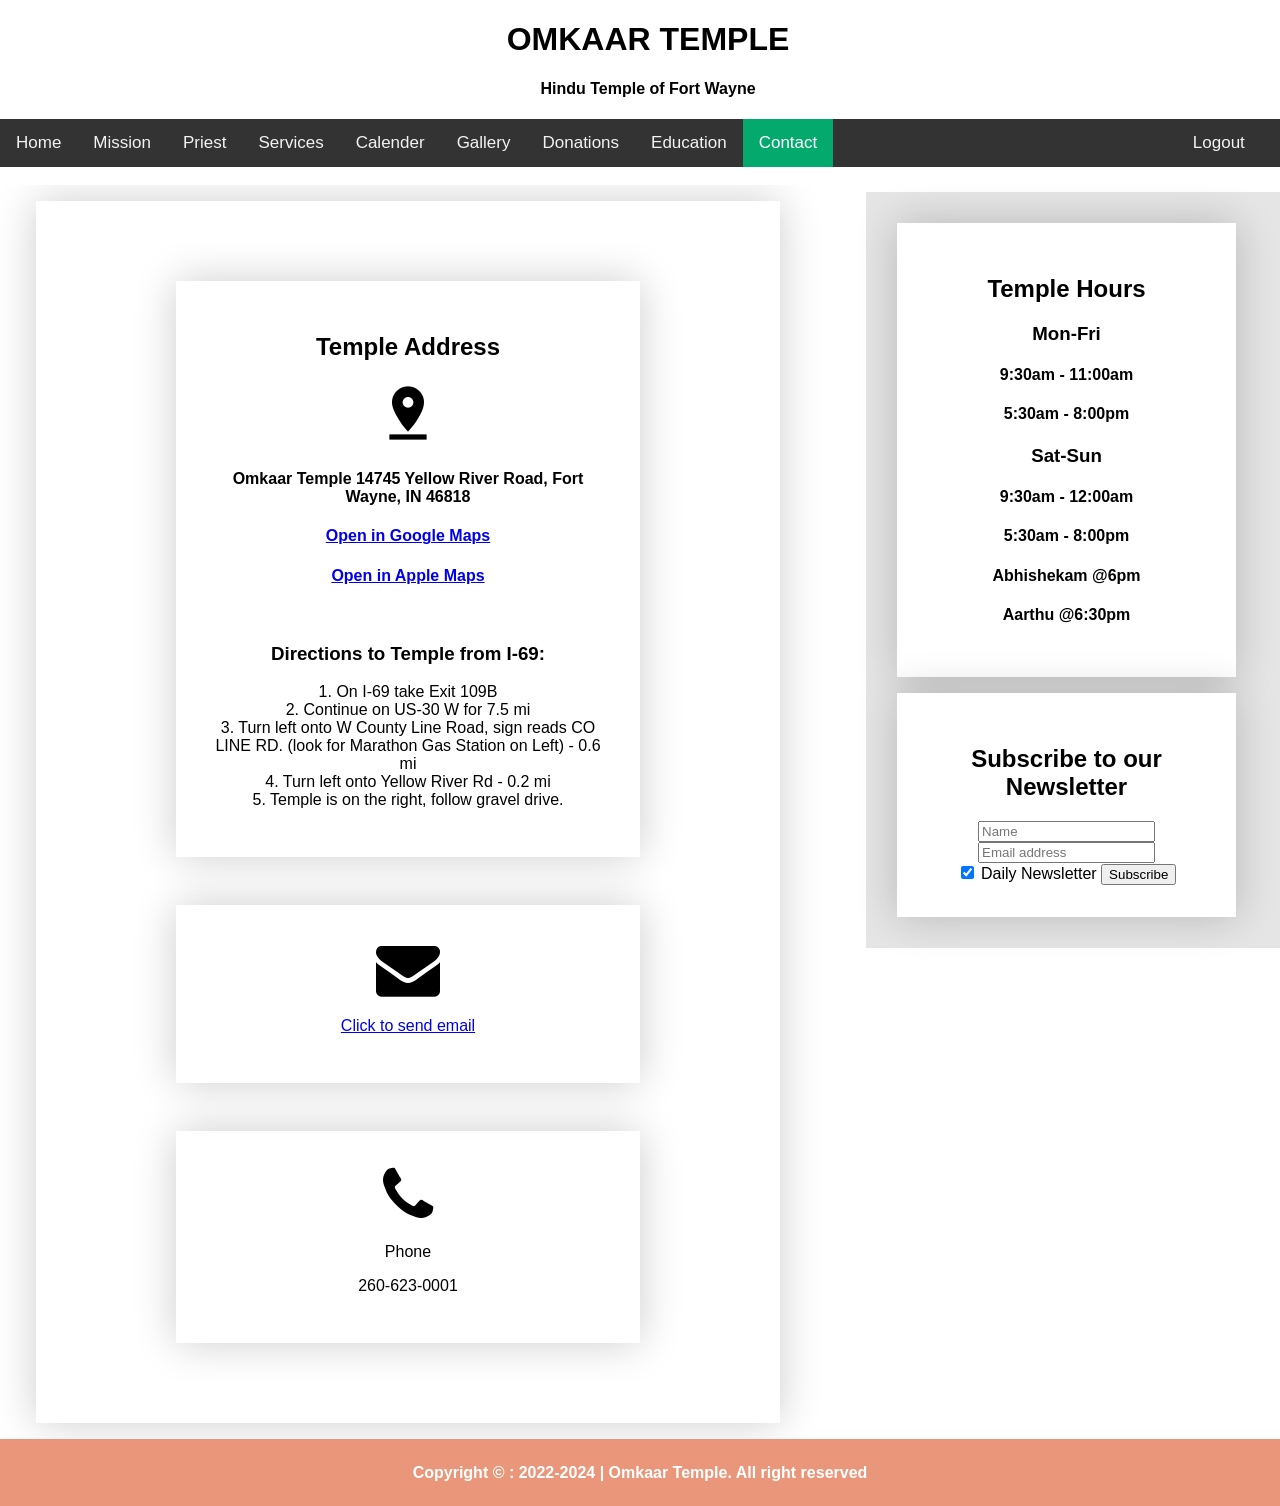
<file: Frontend/contact.html>
<!DOCTYPE html>
<html>
<head>
<meta name="viewport" content="width=device-width, initial-scale=1">
<meta charset="UTF-8">
<link rel="shortcut icon" href="/assets/favicon.ico">
<link rel="stylesheet" href="https://cdnjs.cloudflare.com/ajax/libs/font-awesome/4.7.0/css/font-awesome.min.css">
<link href="https://fonts.googleapis.com/icon?family=Material+Icons" rel="stylesheet">

<style>
body {
  margin: 0;
  font-family: Arial, Helvetica, sans-serif;
}

.topnav {
  overflow: hidden;
  background-color: #333;
}

.topnav a {
  float: left;
  color: #f2f2f2;
  text-align: center;
  padding: 14px 16px;
  text-decoration: none;
  font-size: 17px;
}

.topnav a:hover {
  background-color: #ddd;
  color: black;
}

.topnav a.active {
  background-color: #04AA6D;
  color: white;
}
.topnav-right {
  float: right;
 margin:0 1.5%;
}
.container {
    width: 275px;
    max-width: 275px;
    margin: 1rem;
    padding: 2rem;
    box-shadow: 0 0 40px rgba(0, 0, 0, 0.2);
    border-radius: var(--border-radius);
    background: #ffffff;
}
.main_container{
    width: 680px;
    max-width: 680px;
    margin: 1rem;
    padding: 2rem;
    box-shadow: 0 0 40px rgba(0, 0, 0, 0.2);
    border-radius: var(--border-radius);
    background: #ffffff;
}
.container_sub{
    width: 400px;
    max-width: 400px;
    margin: 3rem;
    position:center;
    padding: 2rem;
    box-shadow: 0 0 40px rgba(0, 0, 0, 0.2);
    border-radius: var(--border-radius);
    background: #ffffff;
    
}

.right {
  background-color: #e5e5e5;
  float: right;
  width: 30%;
  padding: 15px;
  margin-top: 7px;
  text-align: center;
}
.main {
  float: left;
  width: 60%;
  padding: 0 20px;
}
footer {
  text-align: center;
  padding: 3px;
  background-color: DarkSalmon;
  color: white;
}
.float-container {
    border: 3px solid #fff;
    padding: 20px;
}








</style>
</head>
<body>
    <div style="padding-left:16px">
        <h1 align= "center" font-family="monospace">OMKAAR TEMPLE</h1>
        <h4 align= "center" font-family="monospace">Hindu Temple of Fort Wayne</h2>
      </div>


<div class="topnav">


    <a  href="home.php">Home</a>
    <a  href="mission.php">Mission</a>
    <a href="priest.php">Priest</a>
    <a  href="services.php">Services</a>
    <a href="calender.php">Calender</a>
    <a href="gallery.php">Gallery</a>
    <a href="donation.php">Donations</a>
    <a href="education.php">Education</a>
    <a class="active" href="contact.php">Contact</a>
    <div class="topnav-right">
      <a  href="../auth/login.php">Logout</a>
    </div> 
 
</div>

<br>

<!-- main part of the code-->

<div style="overflow:auto">

<div class=" main">
    <div class="main_container">
   
    
        <center>

        <div class="container_sub">
            <center><h2>Temple Address</h2>
            <i class="material-icons" style="font-size:64px">pin_drop</i>
            <h4>Omkaar Temple 14745 Yellow River Road, Fort Wayne, IN 46818</h4>
            <h4><a href="https://www.google.com/maps/place/Omkaar+Temple/@41.117634,-85.333675,17z/data=!3m1!4b1!4m6!3m5!1s0x8815de98058d4389:0xbacc97d8d7f4dbaa!8m2!3d41.117634!4d-85.333675!16s%2Fg%2F1q5bm99pl">Open in Google Maps</a></h4>
            <h4><a href="https://maps.apple.com/?address=14745%20Yellow%20River%20Rd,%20Fort%20Wayne,%20IN%20%2046818,%20United%20States&auid=18339372791188327544&ll=41.115716,-85.333863&lsp=9902&q=Omkaar%20Temple&_ext=CjIKBQgEEOIBCgQIBRADCgQIBhB9CgQIChAACgQIUhAHCgQIVRAQCgQIWRAGCgUIpAEQARImKbOk7Zo8jkRAMY0arbG/VVXAOTF6E/dij0RAQbOQ1VX8VFXAUAM%3D">Open in Apple Maps</a></h4>
        
    
        <br>
        <p ><h3>Directions to Temple from I-69:</h3>
            1. On I-69 take Exit 109B<br>
            2. Continue on US-30 W for 7.5 mi<br>
            3. Turn left onto W County Line Road, sign reads CO LINE RD. (look for Marathon Gas Station on Left) - 0.6 mi<br>
            4. Turn left onto Yellow River Rd - 0.2 mi<br>
            5. Temple is on the right, follow gravel drive.</p>
          </div>

    <div class="container_sub">
    <center><i class="fa fa-envelope"  style="font-size:64px"></i>
    <p><a href="contact@omkaartemple.org">Click to send email</a></p></center>
    </div>

    <div class="container_sub">
        <center><i class="fa fa-phone"  style="font-size:64px"></i>
            <p>Phone</p>
        <p>260-623-0001</p></center>
        </div>

        

    </center>











</div>
</div>


<!-- side conatiner-->
<div class="right">
  <div class="container">
  <h2>Temple Hours</h2>
  <h3><b>Mon-Fri</b></h3>
  <h4>9:30am - 11:00am</h4>
  <h4>5:30am - 8:00pm</h4>
  <h3><b>Sat-Sun</b></h3>
  <h4>9:30am - 12:00am</h4>
  <h4>5:30am - 8:00pm</h4>
  <h4>Abhishekam @6pm</h4>
  <h4>Aarthu @6:30pm</h4>
</div>

  
  <form action="action_page.php">
    <div class="container">
      <h2>Subscribe to our Newsletter</h2>
      <input type="text" placeholder="Name" name="name" required>
      <input type="text" placeholder="Email address" name="mail" required>
      <br>
      <label>
        <input type="checkbox" checked="checked" name="subscribe"> Daily Newsletter
      </label>
   
      <input type="submit" value="Subscribe">
    </div>
  </form>
</div>
</div>
  


<footer>
  
    <h4> Copyright &copy; : 2022-2024 | Omkaar Temple. All right reserved </h4>
  </footer>
   
    
    
  
    
    
    
 






</body>
</html>
</file>
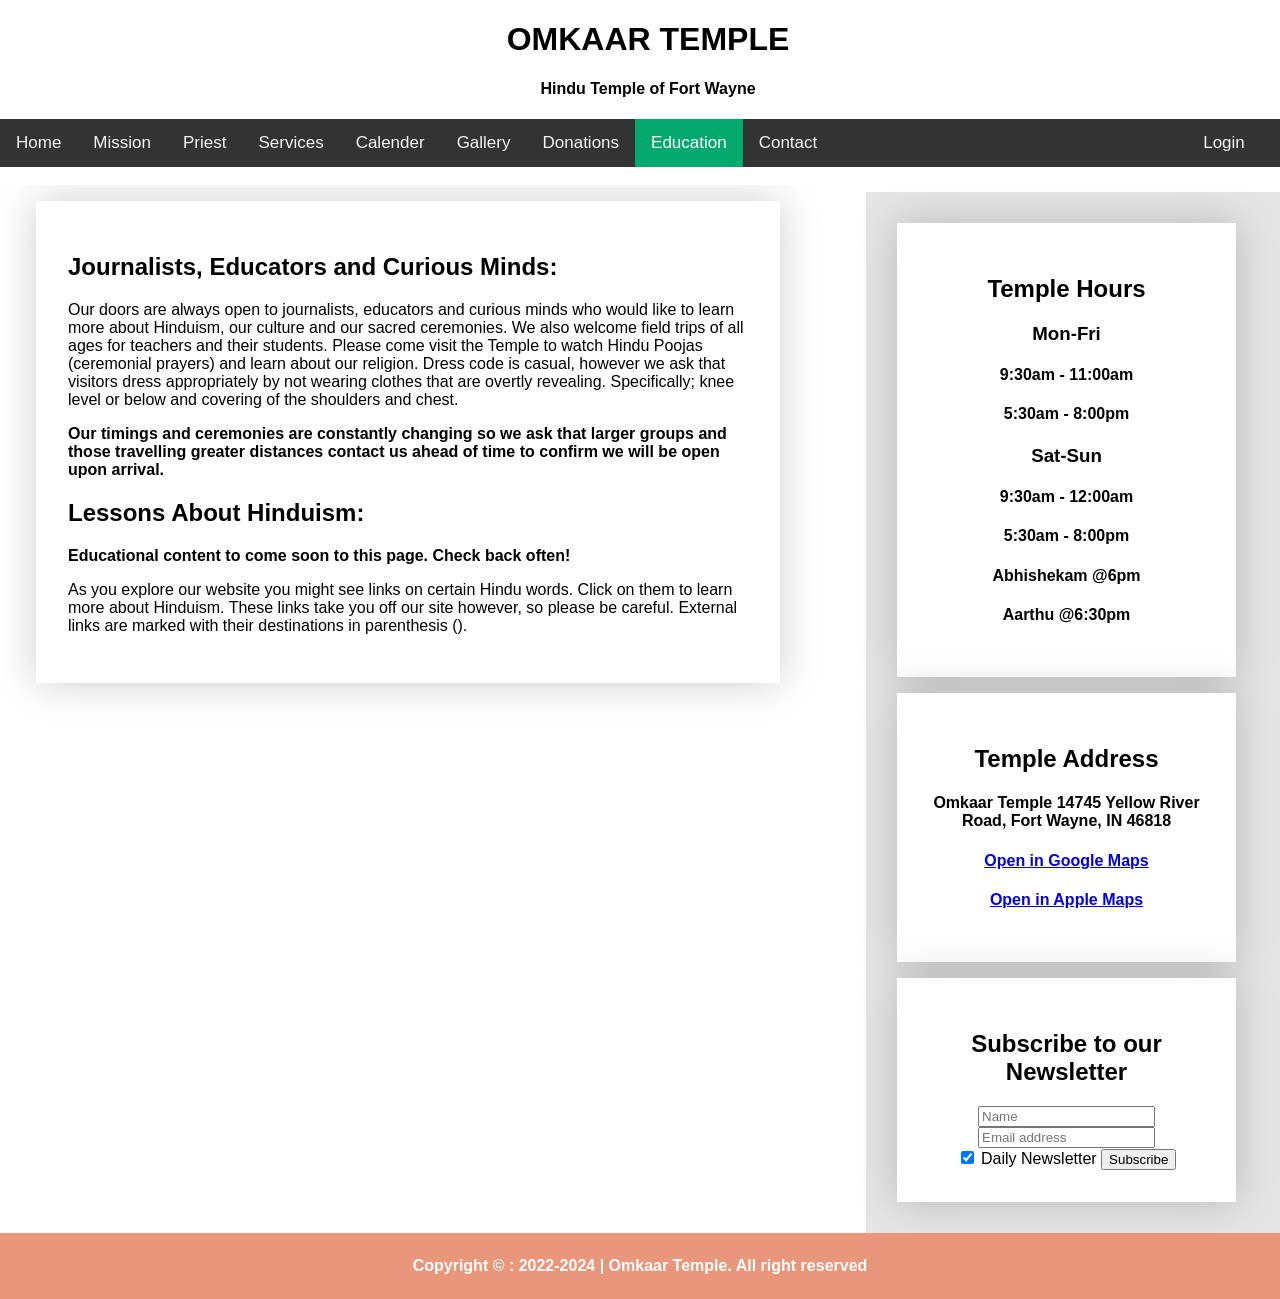
<file: Frontend/education.html>
<!DOCTYPE html>
<html>
<head>
<meta name="viewport" content="width=device-width, initial-scale=1">
<meta charset="UTF-8">
<link rel="shortcut icon" href="/assets/favicon.ico">



<style>
body {
  margin: 0;
  font-family: Arial, Helvetica, sans-serif;
}

.topnav {
  overflow: hidden;
  background-color: #333;
}

.topnav a {
  float: left;
  color: #f2f2f2;
  text-align: center;
  padding: 14px 16px;
  text-decoration: none;
  font-size: 17px;
}

.topnav a:hover {
  background-color: #ddd;
  color: black;
}

.topnav a.active {
  background-color: #04AA6D;
  color: white;
}
.topnav-right {
  float: right;
 margin:0 1.5%;
}
.container {
    width: 275px;
    max-width: 275px;
    margin: 1rem;
    padding: 2rem;
    box-shadow: 0 0 40px rgba(0, 0, 0, 0.2);
    border-radius: var(--border-radius);
    background: #ffffff;
}
.main_container{
    width: 680px;
    max-width: 680px;
    margin: 1rem;
    padding: 2rem;
    box-shadow: 0 0 40px rgba(0, 0, 0, 0.2);
    border-radius: var(--border-radius);
    background: #ffffff;
}
.right {
  background-color: #e5e5e5;
  float: right;
  width: 30%;
  padding: 15px;
  margin-top: 7px;
  text-align: center;
}
.main {
  float: left;
  width: 60%;
  padding: 0 20px;
}
footer {
  text-align: center;
  padding: 3px;
  background-color: DarkSalmon;
  color: white;
}
</style>
</head>
<body>
    <div style="padding-left:16px">
        <h1 align= "center" font-family="monospace">OMKAAR TEMPLE</h1>
        <h4 align= "center" font-family="monospace">Hindu Temple of Fort Wayne</h2>
      </div>
<div class="topnav">
    <a  href="home.html">Home</a>
    <a  href="mission.html">Mission</a>
    <a  href="priest.html">Priest</a>
    <a href="services.html">Services</a>
    <a href="calender.html">Calender</a>
    <a href="gallery.html">Gallery</a>
    <a href="donation.html">Donations</a>
    <a class="active" href="education.html">Education</a>
    <a href="contact.html">Contact</a>
    <div class="topnav-right">
      <a  href="index.html">Login</a>
  </div> 
 
</div>

<br>
<div style="overflow:auto">

<div class=" main">
     <div class="main_container">

     
    <h2> Journalists, Educators and Curious Minds:    </h2>
    <p>Our doors are always open to journalists, educators and curious minds who would like to learn more about Hinduism, our culture and our sacred ceremonies. We also welcome field trips of all ages for teachers and their students. Please come visit the Temple to watch Hindu Poojas (ceremonial prayers) and learn about our religion. Dress code is casual, however we ask that visitors dress appropriately by not wearing clothes that are overtly revealing. Specifically; knee level or below and covering of the shoulders and chest.</p>
    <p><b>Our timings and ceremonies are constantly changing so we ask that larger groups and those travelling greater distances contact us ahead of time to confirm we will be open upon arrival.</b></p>
    <h2>Lessons About Hinduism:</h2>
 <p><b>Educational content to come soon to this page. Check back often!</b></p>
<p>As you explore our website you might see links on certain Hindu words. Click on them to learn more about Hinduism. These links take you off our site however, so please be careful. External links are marked with their destinations in parenthesis ().</p> 
</div>
</div>

<div class="right">
  <div class="container">
  <h2>Temple Hours</h2>
  <h3><b>Mon-Fri</b></h3>
  <h4>9:30am - 11:00am</h4>
  <h4>5:30am - 8:00pm</h4>
  <h3><b>Sat-Sun</b></h3>
  <h4>9:30am - 12:00am</h4>
  <h4>5:30am - 8:00pm</h4>
  <h4>Abhishekam @6pm</h4>
  <h4>Aarthu @6:30pm</h4>
</div>

  <div class="container">
    <h2>Temple Address</h2>
    <h4>Omkaar Temple 14745 Yellow River Road, Fort Wayne, IN 46818</h4>
    <h4><a href="https://www.google.com/maps/place/Omkaar+Temple/@41.117634,-85.333675,17z/data=!3m1!4b1!4m6!3m5!1s0x8815de98058d4389:0xbacc97d8d7f4dbaa!8m2!3d41.117634!4d-85.333675!16s%2Fg%2F1q5bm99pl">Open in Google Maps</a></h4>
    <h4><a href="https://maps.apple.com/?address=14745%20Yellow%20River%20Rd,%20Fort%20Wayne,%20IN%20%2046818,%20United%20States&auid=18339372791188327544&ll=41.115716,-85.333863&lsp=9902&q=Omkaar%20Temple&_ext=CjIKBQgEEOIBCgQIBRADCgQIBhB9CgQIChAACgQIUhAHCgQIVRAQCgQIWRAGCgUIpAEQARImKbOk7Zo8jkRAMY0arbG/VVXAOTF6E/dij0RAQbOQ1VX8VFXAUAM%3D">Open in Apple Maps</a></h4>
    
  </div>
  <form action="action_page.php">
    <div class="container">
      <h2>Subscribe to our Newsletter</h2>
      <input type="text" placeholder="Name" name="name" required>
      <input type="text" placeholder="Email address" name="mail" required>
      <br>
      <label>
        <input type="checkbox" checked="checked" name="subscribe"> Daily Newsletter
      </label>
   
      <input type="submit" value="Subscribe">
    </div>
  </form>
</div>
</div>
  


<footer>
  
    <h4> Copyright &copy; : 2022-2024 | Omkaar Temple. All right reserved </h4>
  </footer>
   
    
    
  
    
    
    
 






</body>
</html>
</file>
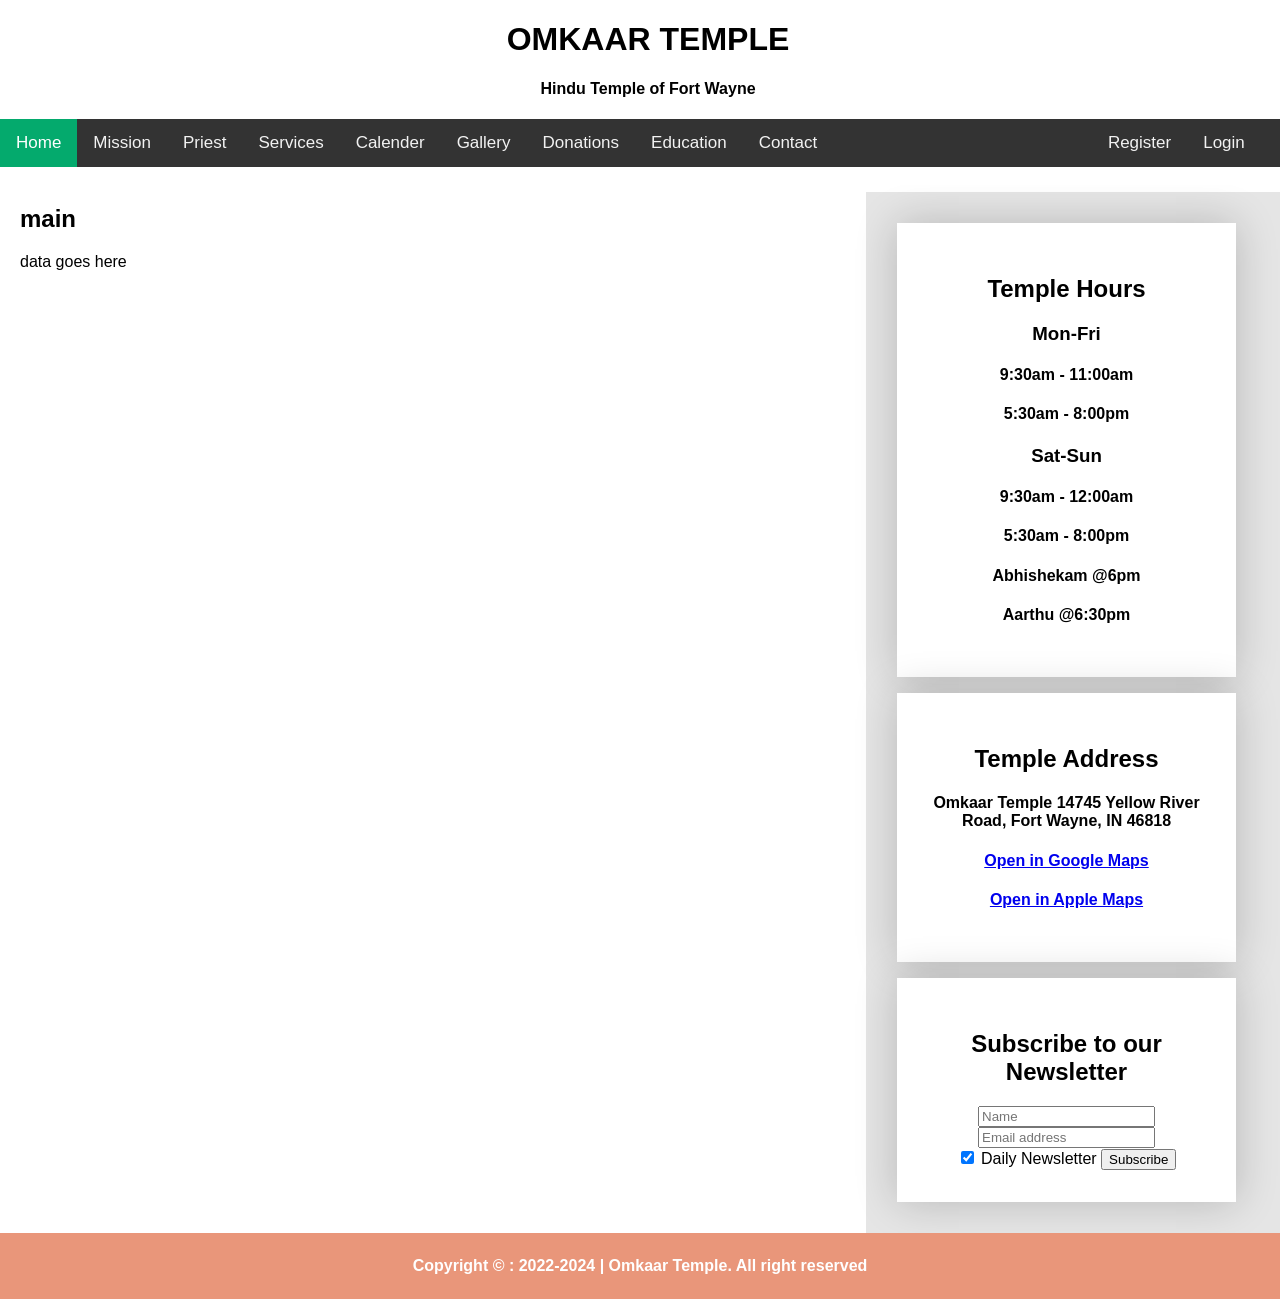
<file: Frontend/Home.html>
<!DOCTYPE html>
<html>
<head>
<meta name="viewport" content="width=device-width, initial-scale=1">
<meta charset="UTF-8">
<link rel="shortcut icon" href="/assets/favicon.ico">



<style>
body {
  margin: 0;
  font-family: Arial, Helvetica, sans-serif;
}

.topnav {
  overflow: hidden;
  background-color: #333;
}

.topnav a {
  float: left;
  color: #f2f2f2;
  text-align: center;
  padding: 14px 16px;
  text-decoration: none;
  font-size: 17px;
}

.topnav a:hover {
  background-color: #ddd;
  color: black;
}

.topnav a.active {
  background-color: #04AA6D;
  color: white;
}
.topnav-right {
  float: right;
 margin:0 1.5%;
}
.container {
    width: 275px;
    max-width: 275px;
    margin: 1rem;
    padding: 2rem;
    box-shadow: 0 0 40px rgba(0, 0, 0, 0.2);
    border-radius: var(--border-radius);
    background: #ffffff;
}
.right {
  background-color: #e5e5e5;
  float: right;
  width: 30%;
  padding: 15px;
  margin-top: 7px;
  text-align: center;
}
.main {
  float: left;
  width: 60%;
  padding: 0 20px;
}
footer {
  text-align: center;
  padding: 3px;
  background-color: DarkSalmon;
  color: white;
}
</style>
</head>
<body>
    <div style="padding-left:16px">
        <h1 align= "center" font-family="monospace">OMKAAR TEMPLE</h1>
        <h4 align= "center" font-family="monospace">Hindu Temple of Fort Wayne</h2>
      </div>
<div class="topnav">
  <a class="active" href="home.html">Home</a>
  <a href="mission.html">Mission</a>
  <a href="priest.html">Priest</a>
  <a href="services.html">Services</a>
  <a href="calender.html">Calender</a>
  <a href="gallery.html">Gallery</a>
  <a href="donation.html">Donations</a>
  <a href="education.html">Education</a>
  <a href="contact.html">Contact</a>
  <div class="topnav-right">
      <a  href="../auth/register.php">Register</a>

    <a  href="../auth/login.php">Login</a>
</div> 
 
</div>

<br>
<div style="overflow:auto">
<div class="main">
  <h2>main </h2>
  <p>data goes here</p>
</div>

<div class="right">
  <div class="container">
  <h2>Temple Hours</h2>
  <h3><b>Mon-Fri</b></h3>
  <h4>9:30am - 11:00am</h4>
  <h4>5:30am - 8:00pm</h4>
  <h3><b>Sat-Sun</b></h3>
  <h4>9:30am - 12:00am</h4>
  <h4>5:30am - 8:00pm</h4>
  <h4>Abhishekam @6pm</h4>
  <h4>Aarthu @6:30pm</h4>
</div>

  <div class="container">
    <h2>Temple Address</h2>
    <h4>Omkaar Temple 14745 Yellow River Road, Fort Wayne, IN 46818</h4>
    <h4><a href="https://www.google.com/maps/place/Omkaar+Temple/@41.117634,-85.333675,17z/data=!3m1!4b1!4m6!3m5!1s0x8815de98058d4389:0xbacc97d8d7f4dbaa!8m2!3d41.117634!4d-85.333675!16s%2Fg%2F1q5bm99pl">Open in Google Maps</a></h4>
    <h4><a href="https://maps.apple.com/?address=14745%20Yellow%20River%20Rd,%20Fort%20Wayne,%20IN%20%2046818,%20United%20States&auid=18339372791188327544&ll=41.115716,-85.333863&lsp=9902&q=Omkaar%20Temple&_ext=CjIKBQgEEOIBCgQIBRADCgQIBhB9CgQIChAACgQIUhAHCgQIVRAQCgQIWRAGCgUIpAEQARImKbOk7Zo8jkRAMY0arbG/VVXAOTF6E/dij0RAQbOQ1VX8VFXAUAM%3D">Open in Apple Maps</a></h4>
    
  </div>
  <form action="action_page.php">
    <div class="container">
      <h2>Subscribe to our Newsletter</h2>
      <input type="text" placeholder="Name" name="name" required>
      <input type="text" placeholder="Email address" name="mail" required>
      <br>
      <label>
        <input type="checkbox" checked="checked" name="subscribe"> Daily Newsletter
      </label>
   
      <input type="submit" value="Subscribe">
    </div>
  </form>

</div>

</div>

<footer>
  
  <h4> Copyright &copy; : 2022-2024 | Omkaar Temple. All right reserved </h4>
</footer>



   
    
    
  
    
    
    
 






</body>
</html>
</file>
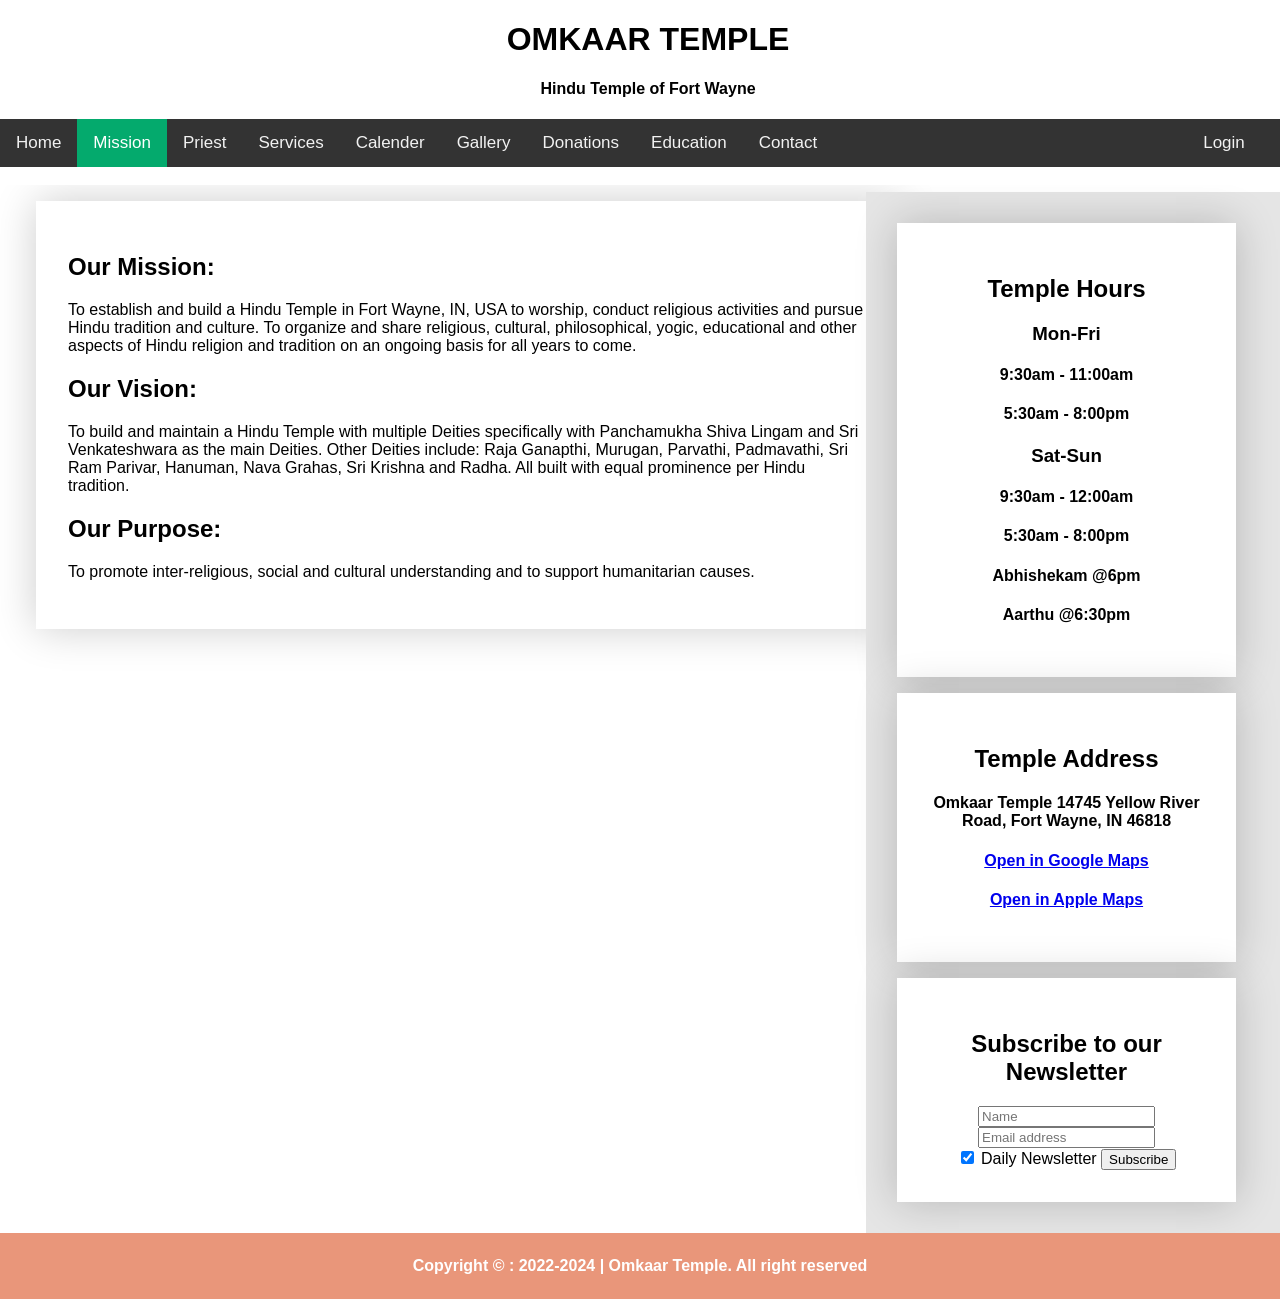
<file: Frontend/mission.html>
<!DOCTYPE html>
<html>
<head>
<meta name="viewport" content="width=device-width, initial-scale=1">
<meta charset="UTF-8">
<link rel="shortcut icon" href="/assets/favicon.ico">



<style>
body {
  margin: 0;
  font-family: Arial, Helvetica, sans-serif;
}

.topnav {
  overflow: hidden;
  background-color: #333;
}

.topnav a {
  float: left;
  color: #f2f2f2;
  text-align: center;
  padding: 14px 16px;
  text-decoration: none;
  font-size: 17px;
}

.topnav a:hover {
  background-color: #ddd;
  color: black;
}

.topnav a.active {
  background-color: #04AA6D;
  color: white;
}
.topnav-right {
  float: right;
 margin:0 1.5%;
}
.container {
    width: 275px;
    max-width: 275px;
    margin: 1rem;
    padding: 2rem;
    box-shadow: 0 0 40px rgba(0, 0, 0, 0.2);
    border-radius: var(--border-radius);
    background: #ffffff;
}
.main_container{
    width: 800px;
    max-width: 800px;
    margin: 1rem;
    padding: 2rem;
    box-shadow: 0 0 40px rgba(0, 0, 0, 0.2);
    border-radius: var(--border-radius);
    background: #ffffff;
}
.right {
  background-color: #e5e5e5;
  float: right;
  width: 30%;
  padding: 15px;
  margin-top: 7px;
  text-align: center;
}
.main {
  float: left;
  width: 60%;
  padding: 0 20px;
}
footer {
  text-align: center;
  padding: 3px;
  background-color: DarkSalmon;
  color: white;
}
</style>
</head>
<body>
    <div style="padding-left:16px">
        <h1 align= "center" font-family="monospace">OMKAAR TEMPLE</h1>
        <h4 align= "center" font-family="monospace">Hindu Temple of Fort Wayne</h2>
      </div>
<div class="topnav">
  <a  href="home.html">Home</a>
  <a class="active" href="mission.html">Mission</a>
  <a href="priest.html">Priest</a>
  <a href="services.html">Services</a>
  <a href="calender.html">Calender</a>
  <a href="gallery.html">Gallery</a>
  <a href="donation.html">Donations</a>
  <a href="education.html">Education</a>
  <a href="contact.html">Contact</a>
  <div class="topnav-right">
    <a  href="index.html">Login</a>
</div> 
 
</div>

<br>
<div style="overflow:auto">

<div class=" main">
     <div class="main_container">

     
    <h2> Our Mission:</h2>
 <p>To establish and build a Hindu Temple in Fort Wayne, IN, USA to worship, conduct religious activities and pursue Hindu tradition and culture. To organize and share religious, cultural, philosophical, yogic, educational and other aspects of Hindu religion and tradition on an ongoing basis for all years to come.</p>
 <h2>Our Vision:</h2>
 <p>To build and maintain a Hindu Temple with multiple Deities specifically with Panchamukha Shiva Lingam and Sri Venkateshwara as the main Deities. Other Deities include: Raja Ganapthi, Murugan, Parvathi, Padmavathi, Sri Ram Parivar, Hanuman, Nava Grahas, Sri Krishna and Radha. All built with equal prominence per Hindu tradition.</p>
 <h2>Our Purpose:</h2>
<p>To promote inter-religious, social and cultural understanding and to support humanitarian causes.</p>
 
</div>
</div>

<div class="right">
  <div class="container">
  <h2>Temple Hours</h2>
  <h3><b>Mon-Fri</b></h3>
  <h4>9:30am - 11:00am</h4>
  <h4>5:30am - 8:00pm</h4>
  <h3><b>Sat-Sun</b></h3>
  <h4>9:30am - 12:00am</h4>
  <h4>5:30am - 8:00pm</h4>
  <h4>Abhishekam @6pm</h4>
  <h4>Aarthu @6:30pm</h4>
</div>

  <div class="container">
    <h2>Temple Address</h2>
    <h4>Omkaar Temple 14745 Yellow River Road, Fort Wayne, IN 46818</h4>
    <h4><a href="https://www.google.com/maps/place/Omkaar+Temple/@41.117634,-85.333675,17z/data=!3m1!4b1!4m6!3m5!1s0x8815de98058d4389:0xbacc97d8d7f4dbaa!8m2!3d41.117634!4d-85.333675!16s%2Fg%2F1q5bm99pl">Open in Google Maps</a></h4>
    <h4><a href="https://maps.apple.com/?address=14745%20Yellow%20River%20Rd,%20Fort%20Wayne,%20IN%20%2046818,%20United%20States&auid=18339372791188327544&ll=41.115716,-85.333863&lsp=9902&q=Omkaar%20Temple&_ext=CjIKBQgEEOIBCgQIBRADCgQIBhB9CgQIChAACgQIUhAHCgQIVRAQCgQIWRAGCgUIpAEQARImKbOk7Zo8jkRAMY0arbG/VVXAOTF6E/dij0RAQbOQ1VX8VFXAUAM%3D">Open in Apple Maps</a></h4>
    
  </div>
  <form action="action_page.php">
    <div class="container">
      <h2>Subscribe to our Newsletter</h2>
      <input type="text" placeholder="Name" name="name" required>
      <input type="text" placeholder="Email address" name="mail" required>
      <br>
      <label>
        <input type="checkbox" checked="checked" name="subscribe"> Daily Newsletter
      </label>
   
      <input type="submit" value="Subscribe">
    </div>
  </form>
</div>
</div>
  


<footer>
  
    <h4> Copyright &copy; : 2022-2024 | Omkaar Temple. All right reserved </h4>
  </footer>
   
    
    
  
    
    
    
 






</body>
</html>
</file>
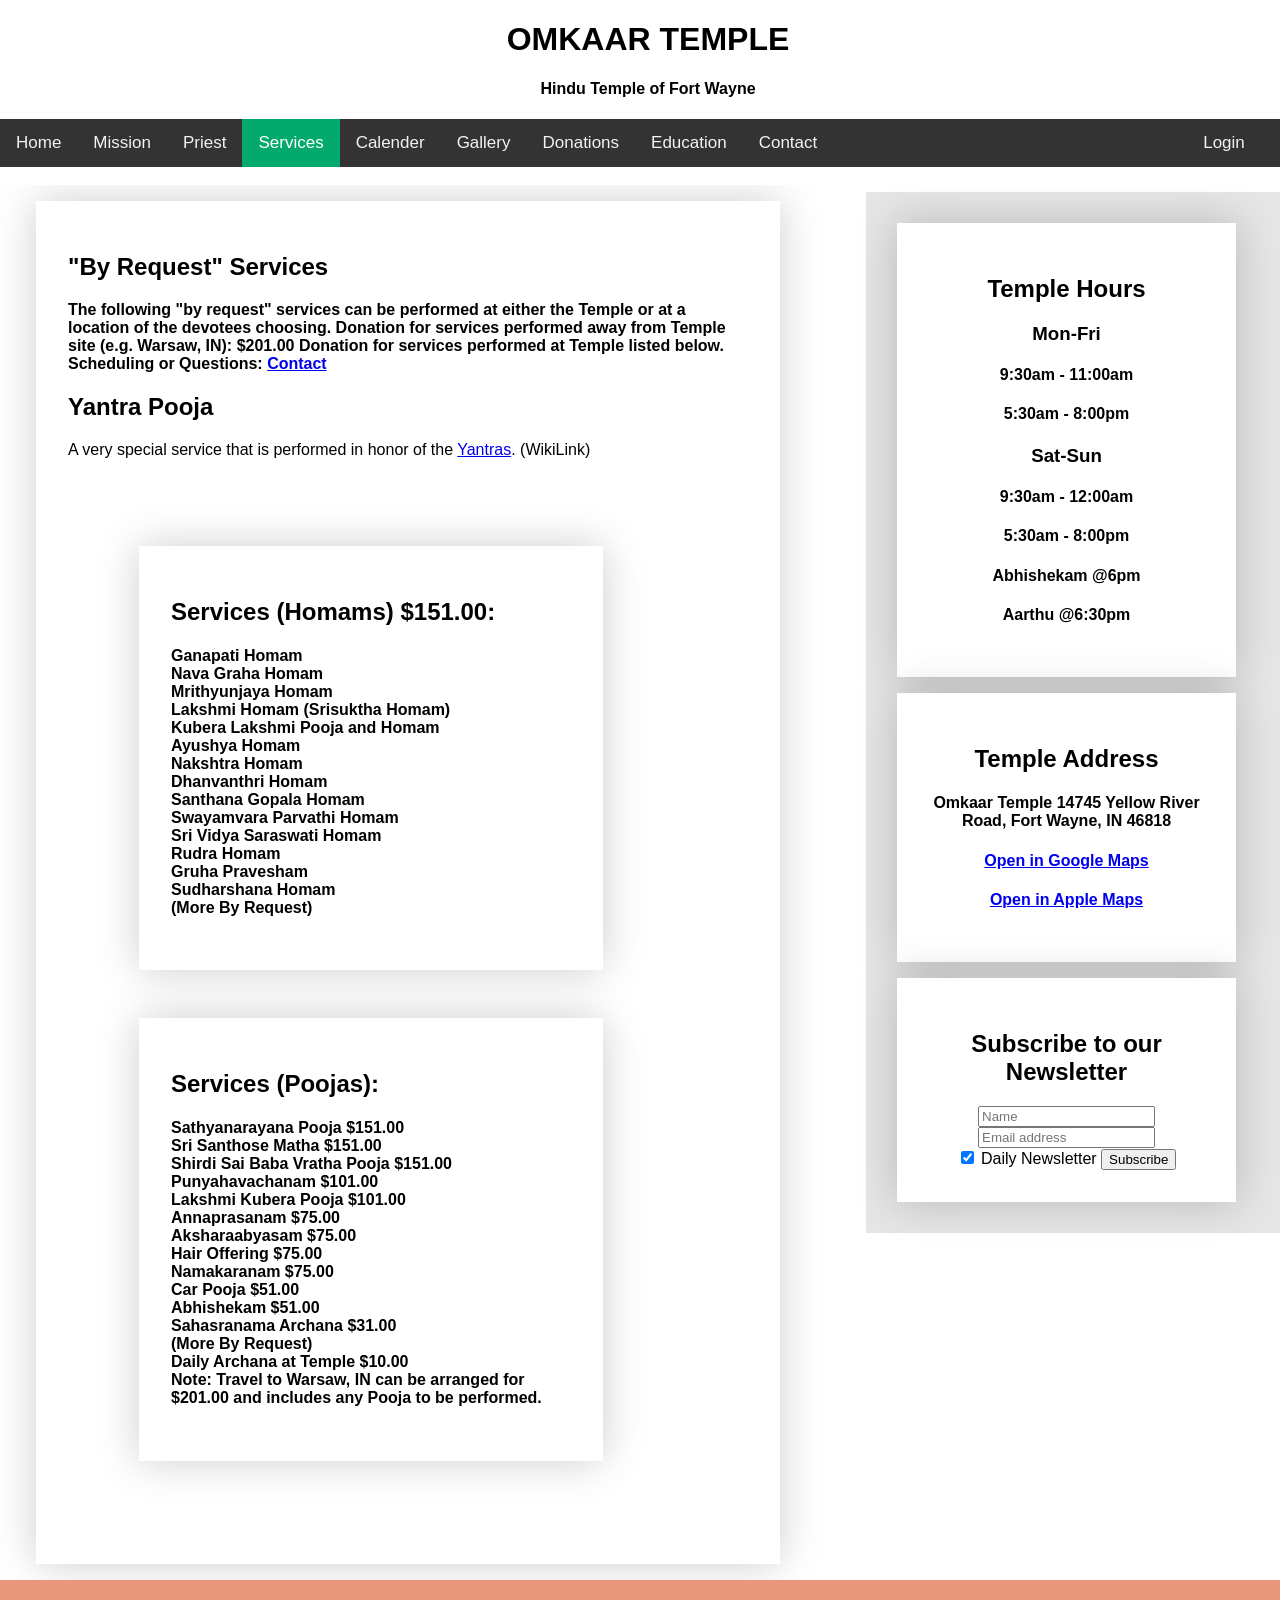
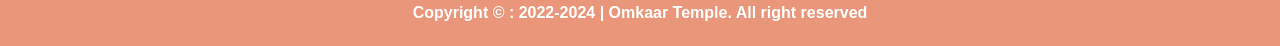
<file: Frontend/services.html>
<!DOCTYPE html>
<html>
<head>
<meta name="viewport" content="width=device-width, initial-scale=1">
<meta charset="UTF-8">
<link rel="shortcut icon" href="/assets/favicon.ico">



<style>
body {
  margin: 0;
  font-family: Arial, Helvetica, sans-serif;
}

.topnav {
  overflow: hidden;
  background-color: #333;
}

.topnav a {
  float: left;
  color: #f2f2f2;
  text-align: center;
  padding: 14px 16px;
  text-decoration: none;
  font-size: 17px;
}

.topnav a:hover {
  background-color: #ddd;
  color: black;
}

.topnav a.active {
  background-color: #04AA6D;
  color: white;
}
.topnav-right {
  float: right;
 margin:0 1.5%;
}
.container {
    width: 275px;
    max-width: 275px;
    margin: 1rem;
    padding: 2rem;
    box-shadow: 0 0 40px rgba(0, 0, 0, 0.2);
    border-radius: var(--border-radius);
    background: #ffffff;
}
.main_container{
    width: 680px;
    max-width: 680px;
    margin: 1rem;
    padding: 2rem;
    box-shadow: 0 0 40px rgba(0, 0, 0, 0.2);
    border-radius: var(--border-radius);
    background: #ffffff;
}
.container_sub{
    width: 400px;
    max-width: 400px;
    margin: 3rem;
    position:center;
    padding: 2rem;
    box-shadow: 0 0 40px rgba(0, 0, 0, 0.2);
    border-radius: var(--border-radius);
    background: #ffffff;
    
}

.right {
  background-color: #e5e5e5;
  float: right;
  width: 30%;
  padding: 15px;
  margin-top: 7px;
  text-align: center;
}
.main {
  float: left;
  width: 60%;
  padding: 0 20px;
}
footer {
  text-align: center;
  padding: 3px;
  background-color: DarkSalmon;
  color: white;
}
.float-container {
    border: 3px solid #fff;
    padding: 20px;
}








</style>
</head>
<body>
    <div style="padding-left:16px">
        <h1 align= "center" font-family="monospace">OMKAAR TEMPLE</h1>
        <h4 align= "center" font-family="monospace">Hindu Temple of Fort Wayne</h2>
      </div>


<div class="topnav">


    <a  href="home.html">Home</a>
    <a  href="mission.html">Mission</a>
    <a href="priest.html">Priest</a>
    <a class="active" href="services.html">Services</a>
    <a href="calender.html">Calender</a>
    <a href="gallery.html">Gallery</a>
    <a href="donation.html">Donations</a>
    <a href="education.html">Education</a>
    <a href="contact.html">Contact</a>
    <div class="topnav-right">
      <a  href="index.html">Login</a>
    </div> 
 
</div>

<br>

<!-- main part of the code-->

<div style="overflow:auto">

<div class=" main">
    <div class="main_container">
    <h2> "By Request" Services</h2>
    <p><b>The following "by request" services can be performed at either the Temple or at a location of the devotees choosing.

    Donation for services performed away from Temple site (e.g. Warsaw, IN): $201.00
    
    Donation for services performed at Temple listed below.
    
    Scheduling or Questions: <a href="contact.html">Contact</a></b></p>
    <h2>Yantra Pooja</h2>
    <p>A very special service that is performed in honor of the <a href="contact.html">Yantras</a>. (WikiLink)</p>

<div class="float-container">

    <div class="container_sub">
    <h2>Services (Homams) $151.00:</h2>
    <h4>Ganapati Homam<br>
        Nava Graha Homam<br>
        Mrithyunjaya Homam<br>
        Lakshmi Homam (Srisuktha Homam)<br>
        Kubera Lakshmi Pooja and Homam<br>
        Ayushya Homam<br>
        Nakshtra Homam<br>
        Dhanvanthri Homam<br>
        Santhana Gopala Homam<br>
        Swayamvara Parvathi Homam<br>
        Sri Vidya Saraswati Homam<br>
        Rudra Homam<br>
        Gruha Pravesham<br>
        Sudharshana Homam<br>
        (More By Request)</h4>
    </div>
    <div class="container_sub">
    <h2>Services (Poojas):</h2>
    <h4>Sathyanarayana Pooja $151.00<br>
        Sri Santhose Matha $151.00<br>
        Shirdi Sai Baba Vratha Pooja $151.00<br>
        Punyahavachanam $101.00<br>
        Lakshmi Kubera Pooja $101.00<br>
        Annaprasanam $75.00<br>
        Aksharaabyasam $75.00<br>
        Hair Offering $75.00<br>
        Namakaranam $75.00<br>
        Car Pooja $51.00<br>
        Abhishekam $51.00<br>
        Sahasranama Archana $31.00<br>
        
        (More By Request)<br>
        
        Daily Archana at Temple $10.00<br>
        Note: Travel to Warsaw, IN can be arranged for $201.00 and includes any Pooja to be performed.</h4>
    </div>
</div>











</div>
</div>


<!-- side conatiner-->
<div class="right">
  <div class="container">
  <h2>Temple Hours</h2>
  <h3><b>Mon-Fri</b></h3>
  <h4>9:30am - 11:00am</h4>
  <h4>5:30am - 8:00pm</h4>
  <h3><b>Sat-Sun</b></h3>
  <h4>9:30am - 12:00am</h4>
  <h4>5:30am - 8:00pm</h4>
  <h4>Abhishekam @6pm</h4>
  <h4>Aarthu @6:30pm</h4>
</div>

  <div class="container">
    <h2>Temple Address</h2>
    <h4>Omkaar Temple 14745 Yellow River Road, Fort Wayne, IN 46818</h4>
    <h4><a href="https://www.google.com/maps/place/Omkaar+Temple/@41.117634,-85.333675,17z/data=!3m1!4b1!4m6!3m5!1s0x8815de98058d4389:0xbacc97d8d7f4dbaa!8m2!3d41.117634!4d-85.333675!16s%2Fg%2F1q5bm99pl">Open in Google Maps</a></h4>
    <h4><a href="https://maps.apple.com/?address=14745%20Yellow%20River%20Rd,%20Fort%20Wayne,%20IN%20%2046818,%20United%20States&auid=18339372791188327544&ll=41.115716,-85.333863&lsp=9902&q=Omkaar%20Temple&_ext=CjIKBQgEEOIBCgQIBRADCgQIBhB9CgQIChAACgQIUhAHCgQIVRAQCgQIWRAGCgUIpAEQARImKbOk7Zo8jkRAMY0arbG/VVXAOTF6E/dij0RAQbOQ1VX8VFXAUAM%3D">Open in Apple Maps</a></h4>
    
  </div>
  <form action="action_page.php">
    <div class="container">
      <h2>Subscribe to our Newsletter</h2>
      <input type="text" placeholder="Name" name="name" required>
      <input type="text" placeholder="Email address" name="mail" required>
      <br>
      <label>
        <input type="checkbox" checked="checked" name="subscribe"> Daily Newsletter
      </label>
   
      <input type="submit" value="Subscribe">
    </div>
  </form>
</div>
</div>
  


<footer>
  
    <h4> Copyright &copy; : 2022-2024 | Omkaar Temple. All right reserved </h4>
  </footer>
   
    
    
  
    
    
    
 






</body>
</html>
</file>
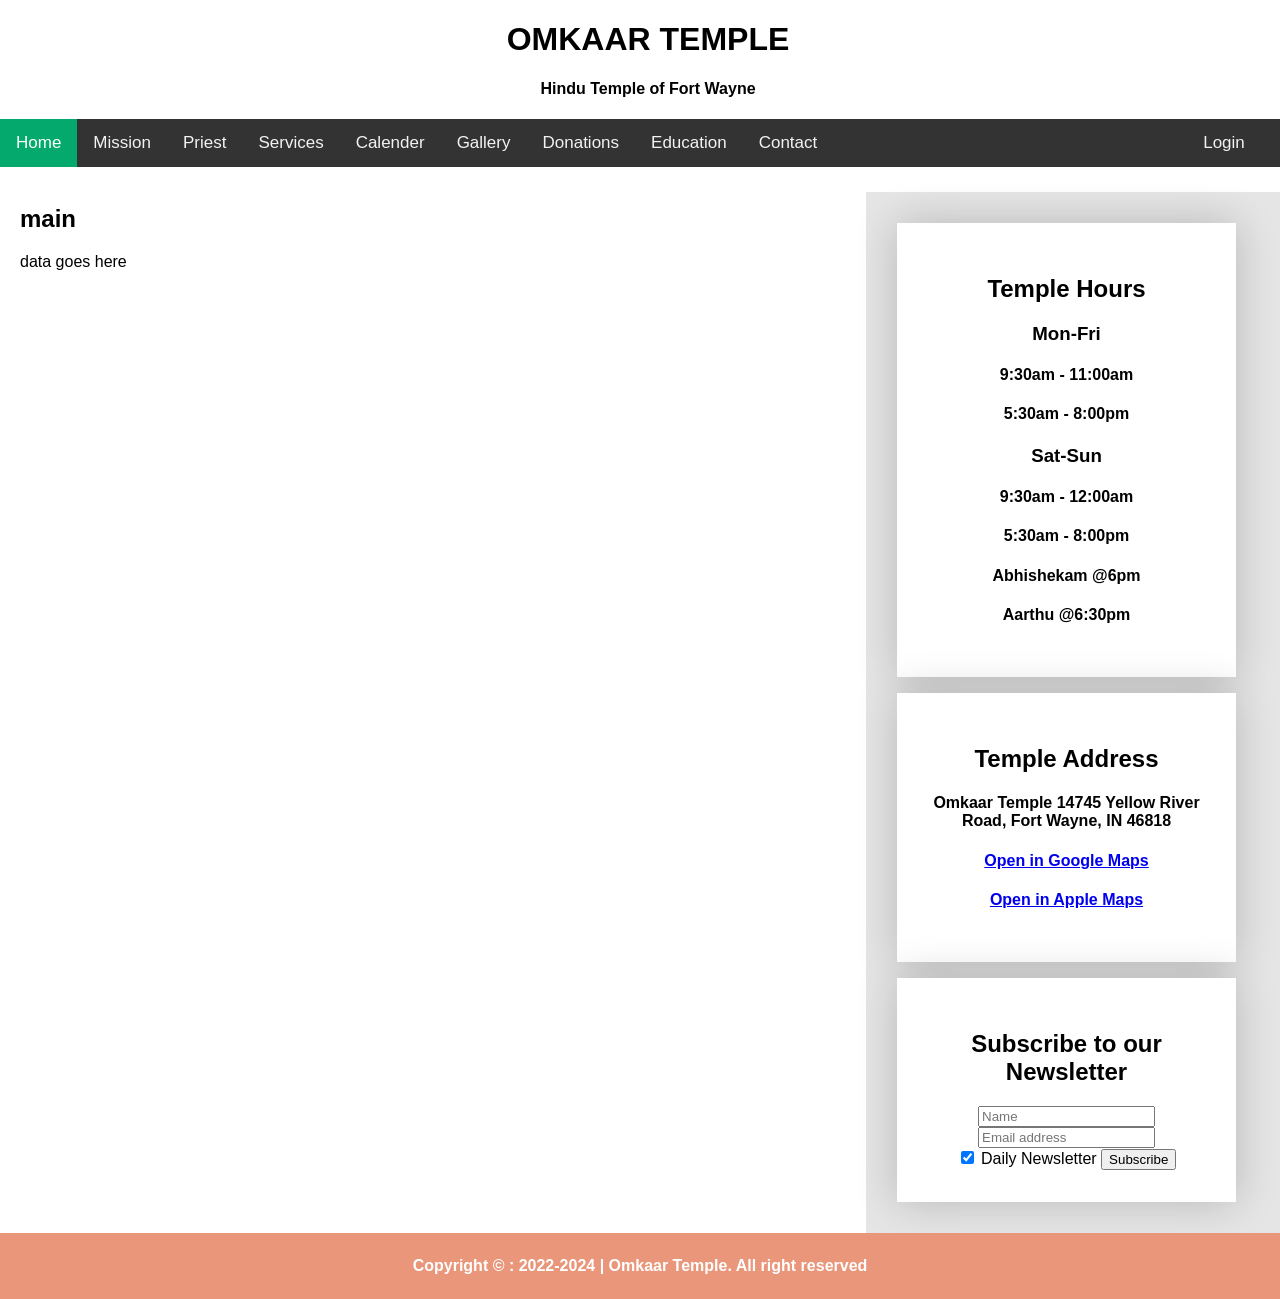
<file: Project_code/auth/Home.html>
<!DOCTYPE html>
<html>
<head>
<meta name="viewport" content="width=device-width, initial-scale=1">
<meta charset="UTF-8">
<link rel="shortcut icon" href="/assets/favicon.ico">



<style>
body {
  margin: 0;
  font-family: Arial, Helvetica, sans-serif;
}

.topnav {
  overflow: hidden;
  background-color: #333;
}

.topnav a {
  float: left;
  color: #f2f2f2;
  text-align: center;
  padding: 14px 16px;
  text-decoration: none;
  font-size: 17px;
}

.topnav a:hover {
  background-color: #ddd;
  color: black;
}

.topnav a.active {
  background-color: #04AA6D;
  color: white;
}
.topnav-right {
  float: right;
 margin:0 1.5%;
}
.container {
    width: 275px;
    max-width: 275px;
    margin: 1rem;
    padding: 2rem;
    box-shadow: 0 0 40px rgba(0, 0, 0, 0.2);
    border-radius: var(--border-radius);
    background: #ffffff;
}
.right {
  background-color: #e5e5e5;
  float: right;
  width: 30%;
  padding: 15px;
  margin-top: 7px;
  text-align: center;
}
.main {
  float: left;
  width: 60%;
  padding: 0 20px;
}
footer {
  text-align: center;
  padding: 3px;
  background-color: DarkSalmon;
  color: white;
}
</style>
</head>
<body>
    <div style="padding-left:16px">
        <h1 align= "center" font-family="monospace">OMKAAR TEMPLE</h1>
        <h4 align= "center" font-family="monospace">Hindu Temple of Fort Wayne</h2>
      </div>
<div class="topnav">
  <a class="active" href="home.html">Home</a>
  <a href="mission.html">Mission</a>
  <a href="priest.html">Priest</a>
  <a href="services.html">Services</a>
  <a href="calender.html">Calender</a>
  <a href="gallery.html">Gallery</a>
  <a href="donation.html">Donations</a>
  <a href="education.html">Education</a>
  <a href="contact.html">Contact</a>
  <div class="topnav-right">
    <a  href="index.html">Login</a>
</div> 
 
</div>

<br>
<div style="overflow:auto">
<div class="main">
  <h2>main </h2>
  <p>data goes here</p>
</div>

<div class="right">
  <div class="container">
  <h2>Temple Hours</h2>
  <h3><b>Mon-Fri</b></h3>
  <h4>9:30am - 11:00am</h4>
  <h4>5:30am - 8:00pm</h4>
  <h3><b>Sat-Sun</b></h3>
  <h4>9:30am - 12:00am</h4>
  <h4>5:30am - 8:00pm</h4>
  <h4>Abhishekam @6pm</h4>
  <h4>Aarthu @6:30pm</h4>
</div>

  <div class="container">
    <h2>Temple Address</h2>
    <h4>Omkaar Temple 14745 Yellow River Road, Fort Wayne, IN 46818</h4>
    <h4><a href="https://www.google.com/maps/place/Omkaar+Temple/@41.117634,-85.333675,17z/data=!3m1!4b1!4m6!3m5!1s0x8815de98058d4389:0xbacc97d8d7f4dbaa!8m2!3d41.117634!4d-85.333675!16s%2Fg%2F1q5bm99pl">Open in Google Maps</a></h4>
    <h4><a href="https://maps.apple.com/?address=14745%20Yellow%20River%20Rd,%20Fort%20Wayne,%20IN%20%2046818,%20United%20States&auid=18339372791188327544&ll=41.115716,-85.333863&lsp=9902&q=Omkaar%20Temple&_ext=CjIKBQgEEOIBCgQIBRADCgQIBhB9CgQIChAACgQIUhAHCgQIVRAQCgQIWRAGCgUIpAEQARImKbOk7Zo8jkRAMY0arbG/VVXAOTF6E/dij0RAQbOQ1VX8VFXAUAM%3D">Open in Apple Maps</a></h4>
    
  </div>
  <form action="action_page.php">
    <div class="container">
      <h2>Subscribe to our Newsletter</h2>
      <input type="text" placeholder="Name" name="name" required>
      <input type="text" placeholder="Email address" name="mail" required>
      <br>
      <label>
        <input type="checkbox" checked="checked" name="subscribe"> Daily Newsletter
      </label>
   
      <input type="submit" value="Subscribe">
    </div>
  </form>

</div>

</div>

<footer>
  
  <h4> Copyright &copy; : 2022-2024 | Omkaar Temple. All right reserved </h4>
</footer>



   
    
    
  
    
    
    
 






</body>
</html>
</file>
